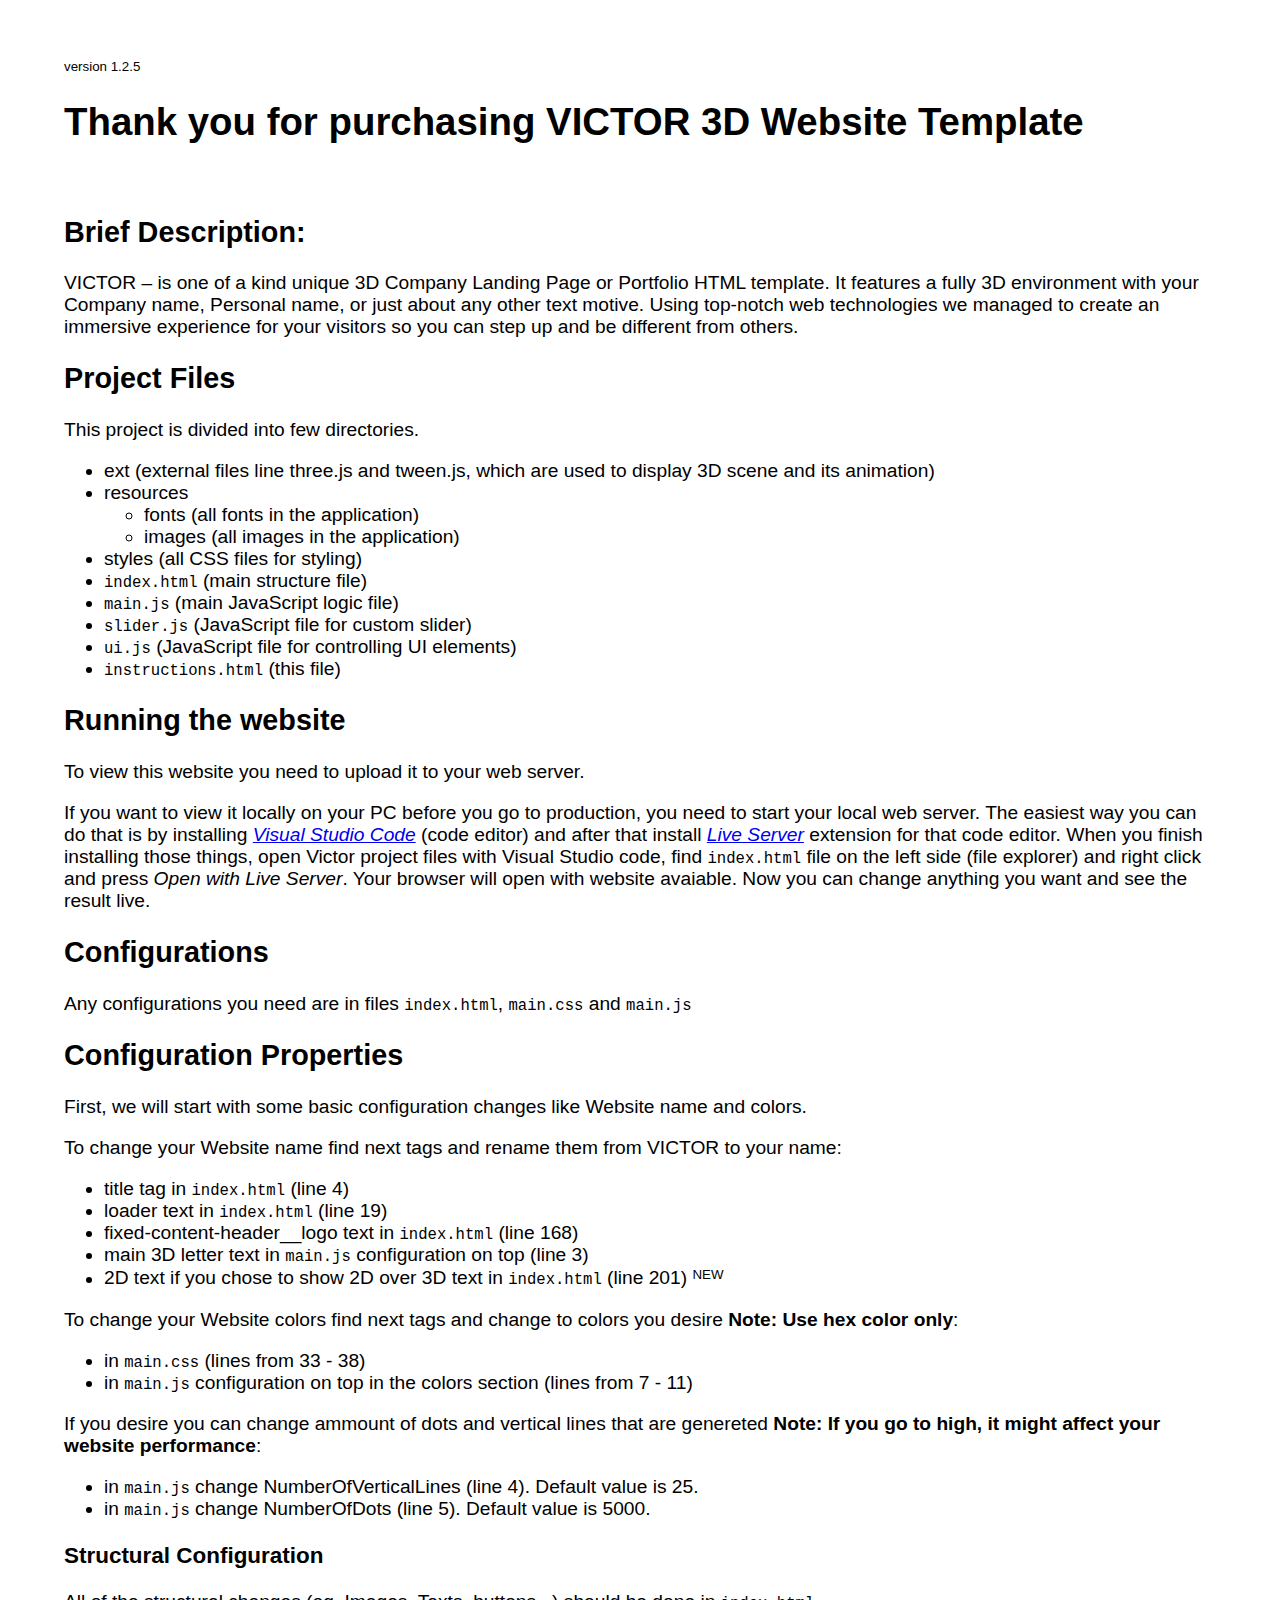
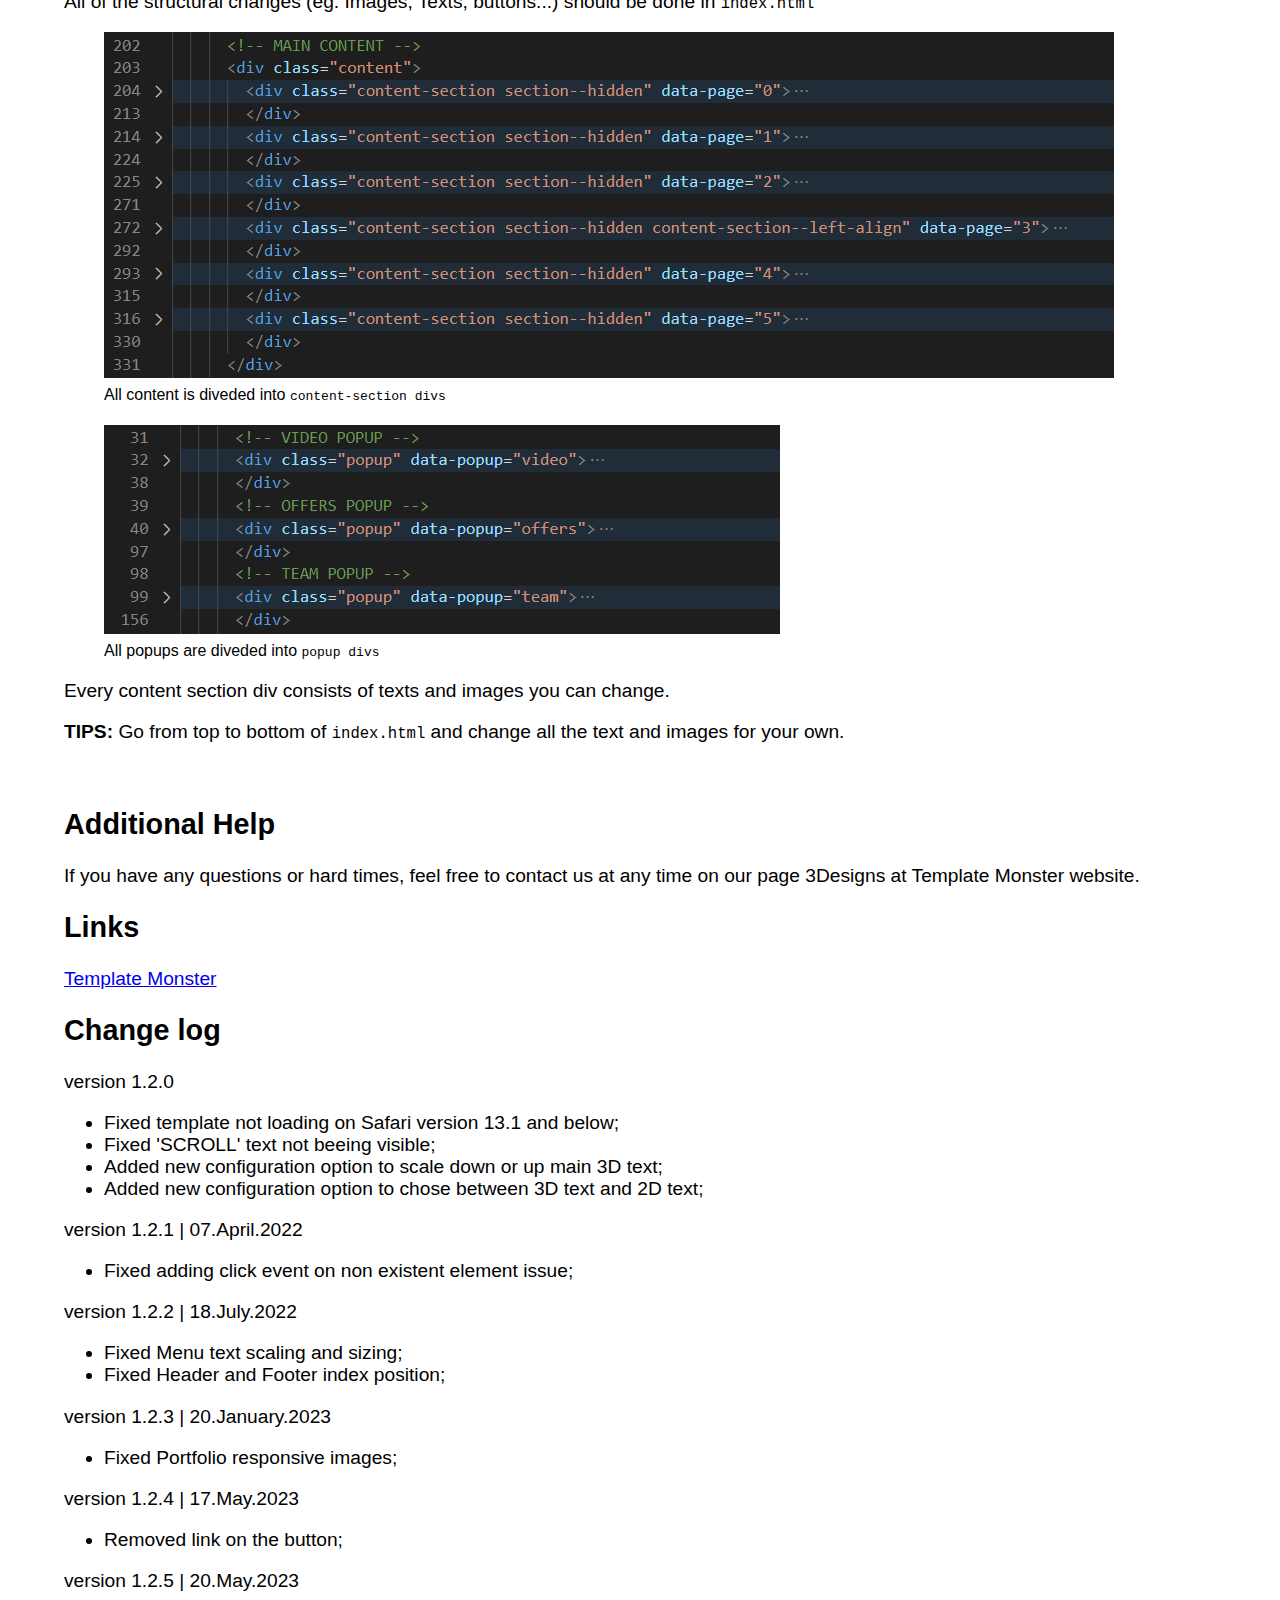
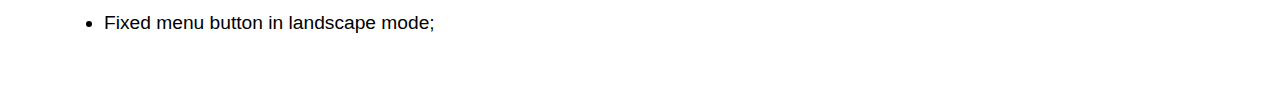
<file: instructions.html>
<!DOCTYPE html>
<html lang="en">
  <title>Instructions</title>
  <meta name="viewport" content="width=device-width, minimum-scale=1.0, maximum-scale=5.0"/>
  <meta name="description" content="Author: 3Designs, Category: 3D Webdesign"/>
  <body>
    <span><small><sub>version 1.2.5</sub></small></span>
    <h1>Thank you for purchasing VICTOR 3D Website Template</h1><br>
    
    <h2><b>Brief Description:</b></h2>
    <p>VICTOR – is one of a kind unique 3D Company Landing Page or Portfolio HTML template.
      It features a fully 3D environment with your Company name, Personal name, or just about any other text motive.
      Using top-notch web technologies we managed to create an immersive experience for your visitors so you can step up
      and be different from others.</p>
    
    <h2><b>Project Files</b></h2>
    <p>This project is divided into few directories.</p>
    <ul>
      <li>ext <span>(external files line three.js and tween.js, which are used to display 3D scene and its animation)</span></li>
      <li>resources 
        <ul>
          <li>fonts <span>(all fonts in the application)</span></li>
          <li>images <span>(all images in the application)</span></li>
        </ul>
      </li>
      <li>styles <span>(all CSS files for styling)</span></li>
      <li><code>index.html</code> <span>(main structure file)</span></li>
      <li><code>main.js</code> <span>(main JavaScript logic file)</span></li>
      <li><code>slider.js</code> <span>(JavaScript file for custom slider)</span></li>
      <li><code>ui.js</code> <span>(JavaScript file for controlling UI elements)</span></li>
      <li><code>instructions.html</code> <span>(this file)</span></li>
    </ul>

    <h2><b>Running the website</b></h2>
    <p>To view this website you need to upload it to your web server.</p>
    <p>If you want to view it locally on your PC before you go to production, you need to start your local web server. The easiest way you
      can do that is by installing <a href="https://code.visualstudio.com/"><i>Visual Studio Code</i></a> (code editor) and after that install
      <a href="https://marketplace.visualstudio.com/items?itemName=ritwickdey.LiveServer"><i>Live Server</i></a> extension for that code editor. 
      When you finish installing those things, open Victor project files with Visual Studio code, find <code>index.html</code> file
      on the left side (file explorer) and right click and press <i>Open with Live Server</i>. Your browser will open with website avaiable.
      Now you can change anything you want and see the result live. </p>

    <h2><b>Configurations</b></h2>
    <p>Any configurations you need are in files <code>index.html</code>, <code>main.css</code> and <code>main.js</code></p>

    <h2><b>Configuration Properties</b></h2>
    <p>First, we will start with some basic configuration changes like Website name and colors.</p>
    <p>To change your Website name find next tags and rename them from VICTOR to your name:</p>
    <ul>
      <li>title tag in <code>index.html</code> (line 4)</li>
      <li>loader text in <code>index.html</code> (line 19)</li>
      <li>fixed-content-header__logo text in <code>index.html</code> (line 168)</li>
      <li>main 3D letter text in <code>main.js</code> configuration on top (line 3)</li>
      <li>2D text if you chose to show 2D over 3D text in <code>index.html</code> (line 201) <small><sup>NEW</sup></small></li>
    </ul>

    <p>To change your Website colors find next tags and change to colors you desire <b>Note: Use hex color only</b>:</p>
    <ul>
      <li>in <code>main.css</code> (lines from 33 - 38)</li>
      <li>in <code>main.js</code> configuration on top in the colors section (lines from 7 - 11)</li>
    </ul>

    <p>If you desire you can change ammount of dots and vertical lines that are genereted <b>Note: If you go to high, it might affect your website performance</b>:</p>
    <ul>
      <li>in <code>main.js</code> change NumberOfVerticalLines (line 4). Default value is 25.</li>
      <li>in <code>main.js</code> change NumberOfDots (line 5). Default value is 5000.</li>
    </ul>

    <h3>Structural Configuration</h3>
    <p>All of the structural changes (eg. Images, Texts, buttons...) should be done in <code>index.html</code></p>
    <figure>
      <img src="./resources/instructions/instructions-content-section.png" alt="Instructions image #1" />
      <figcaption><small>All content is diveded into <code>content-section divs</code></small></figcaption>
    </figure>
    <figure>
      <img src="./resources/instructions/instructions-popups.png" alt="Instructions image #2" />
      <figcaption><small>All popups are diveded into <code>popup divs</code></small></figcaption>
    </figure>
    <p>Every content section div consists of texts and images you can change.</p>
    <p><b>TIPS:</b> Go from top to bottom of <code>index.html</code> and change all the text and images for your own.</p>
    <br>

    <h2>Additional Help</h2>
    <p>If you have any questions or hard times, feel free to contact us at any time on our page 3Designs at Template Monster website.</p>

    <h2>Links</h2>
    <a href="https://www.templatemonster.com/">Template Monster</a>

    <h2>Change log</h2>
    <span>version 1.2.0</span>
    <ul>
      <li>Fixed template not loading on Safari version 13.1 and below;</li>
      <li>Fixed 'SCROLL' text not beeing visible;</li>
      <li>Added new configuration option to scale down or up main 3D text;</li>
      <li>Added new configuration option to chose between 3D text and 2D text;</li>
    </ul>
    <span>version 1.2.1 | 07.April.2022</span>
    <ul>
      <li>Fixed adding click event on non existent element issue;</li>
    </ul>
    <span>version 1.2.2 | 18.July.2022</span>
    <ul>
      <li>Fixed Menu text scaling and sizing;</li>
      <li>Fixed Header and Footer index position;</li>
    </ul>
    <span>version 1.2.3 | 20.January.2023</span>
    <ul>
      <li>Fixed Portfolio responsive images;</li>
    </ul>
    <span>version 1.2.4 | 17.May.2023</span>
    <ul>
      <li>Removed link on the button;</li>
    </ul>
    <span>version 1.2.5 | 20.May.2023</span>
    <ul>
      <li>Fixed menu button in landscape mode;</li>
    </ul>
  </body>
</html>

<style>
  body {
    max-width: 1500px;
    padding: 50px 5%;
    margin: 0 auto;
    font-family: 'Segoe UI', Tahoma, Geneva, Verdana, sans-serif;
    font-size: 1.2em;
  }
</style>
</file>
